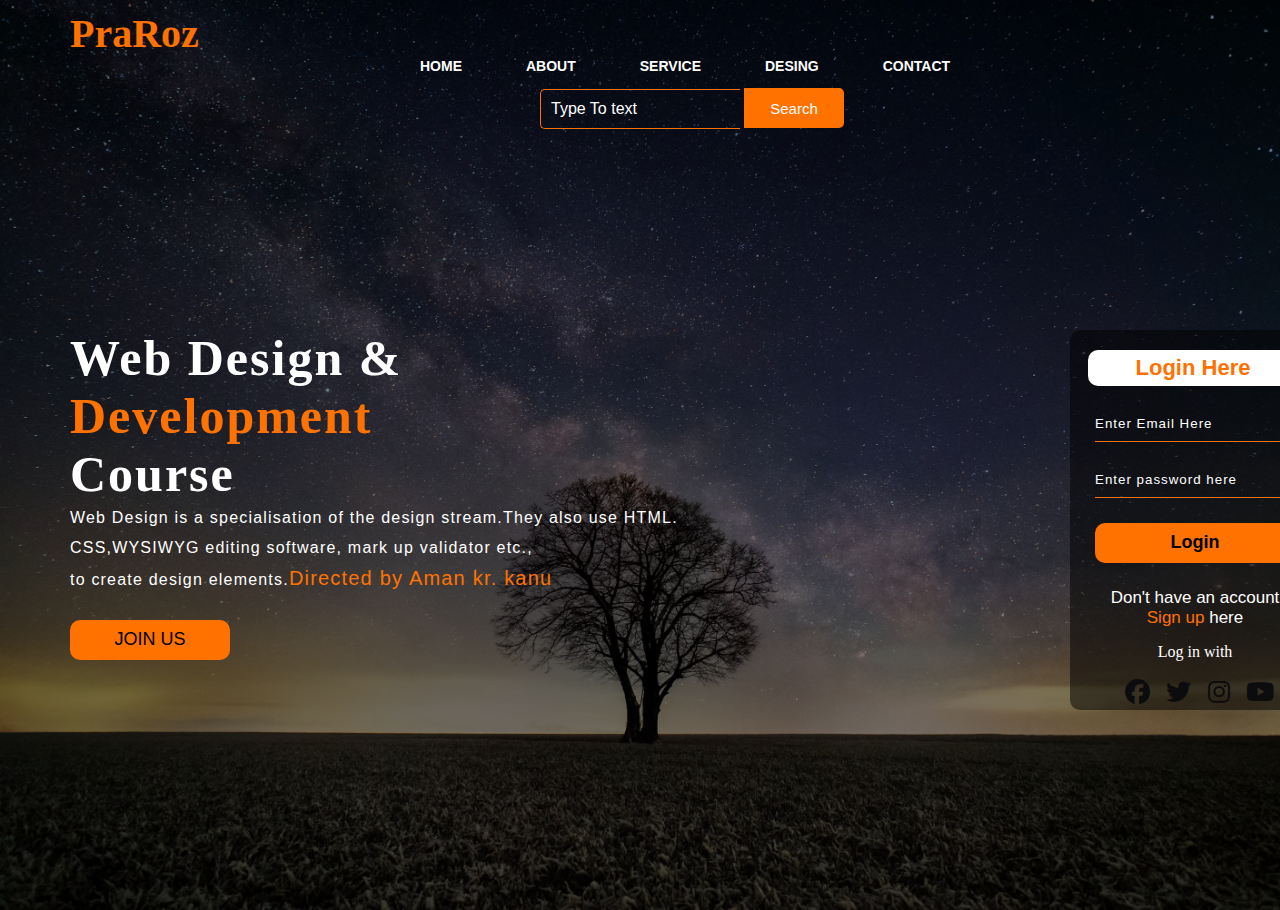
<file: index.html>
<!DOCTYPE html>
<html lang="en">
<head>
    <meta charset="UTF-8">
    <meta name="viewport" content="width=device-width, initial-scale=1.0">
    <title>webdesing</title>
    <link rel="stylesheet" href="web.css"/>
    <link rel="preconnect" href="https://fonts.googleapis.com"/>
    <link rel="preconnect" href="https://fonts.gstatic.com" crossorigin />
    <link
      href="https://fonts.googleapis.com/css2?family=Poppins&display=swap"
      rel="stylesheet"
    />
    <link
      rel="stylesheet"
      href="https://cdnjs.cloudflare.com/ajax/libs/font-awesome/6.4.0/css/all.min.css"
    />
</head>
<body>
    <div class="main">
        <div class="navbar">
            <div class="icon">
                <h2 class="logo">PraRoz</h2>
            </div>
            <div class="menu">
                <ul>
                    <li><a href="#">HOME</a></li>
                    <li><a href="#">ABOUT</a></li>
                    <li><a href="#">SERVICE</a></li>
                    <li><a href="#">DESING</a></li>
                    <li><a href="#">CONTACT</a></li>
                    <input class="srch" type="search" name="" placeholder="Type To text">
                <a href="#"> <button class="btn">Search</button></a>
                </ul>
            </div>
            </div>
            <div class="content">
                <h1>Web Design & <br><span>Development</span> <br>Course</h1>
                <p class="par">Web Design is a specialisation of the design stream.They also use HTML.<br>
                    CSS,WYSIWYG editing software, mark up validator etc.,<br>
                    to create design elements.<span class="one">Directed by Aman kr. kanu</span></p>
                    <button class="cn"><a href="#">JOIN US</a></button>
                    <div class="form">
                        <h2>Login Here</h2>
                        <input type="email" name="email" placeholder="Enter Email Here">
                        <input type="password" name="" placeholder="Enter password here">
                        <button class="btnn"><a href="#">Login</a></button>
                        <p class="link">Don't have an account<br>
                        <a href="#">Sign up</a> here</p>
                        <p class="liw">Log in with</p>
                        <div class="social_media">
                              <a href="https://www.facebook.com/" class="fb"><i class="fa-brands fa-facebook" ></i></a>
                              <a href="https://x.com/?lang=en" class="twit"><i class="fa-brands fa-twitter" ></i></a>
                              <a href="https://www.instagram.com/" class="inst"><i class="fa-brands fa-instagram" ></i></a>
                              <a href="https://www.youtube.com/" class="yout"><i class="fa-brands fa-youtube" ></i></a>
                    </div>
                </div>
            </div>
    </div>
</body>
</html>
</file>
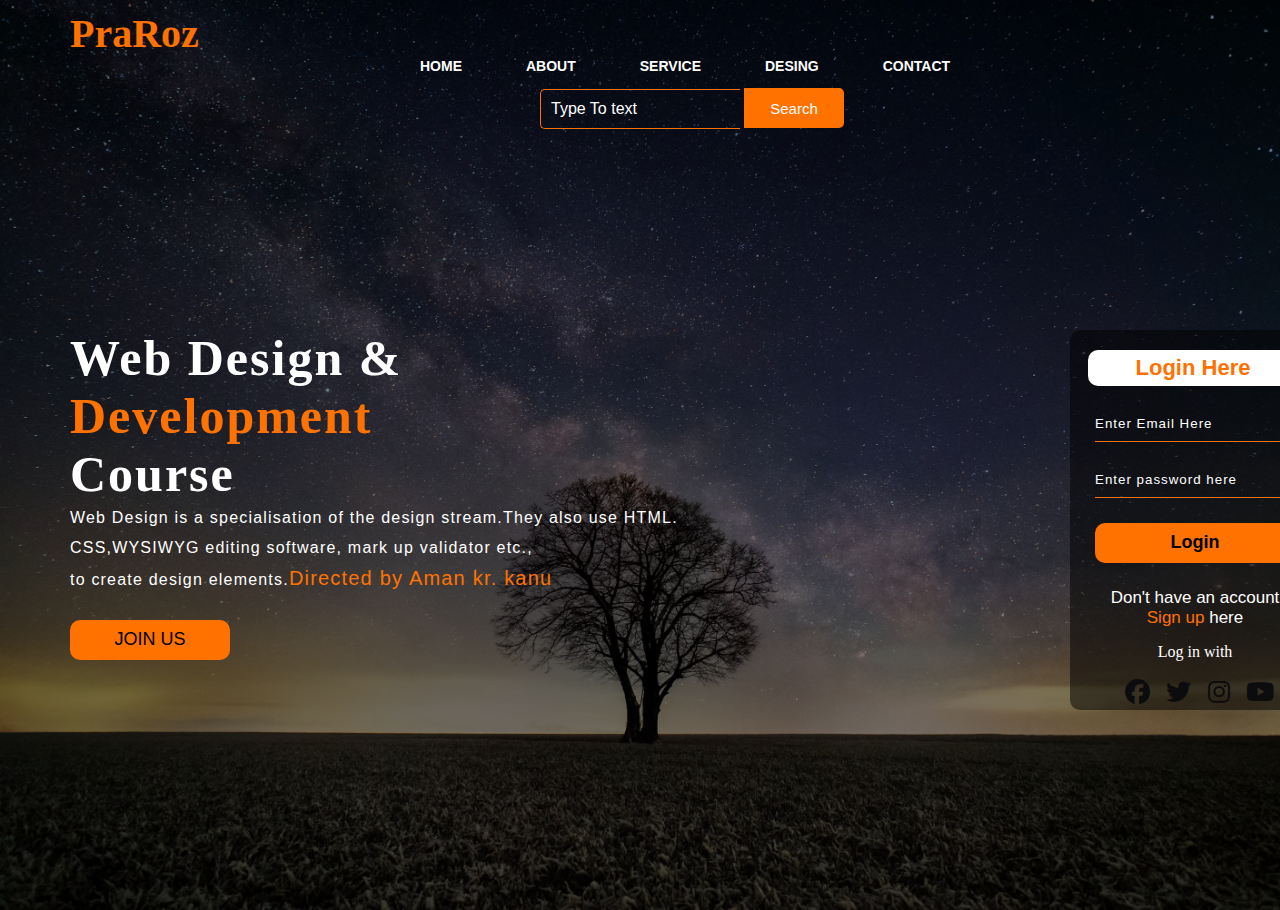
<file: webdesing.html>
<!DOCTYPE html>
<html lang="en">
<head>
    <meta charset="UTF-8">
    <meta name="viewport" content="width=device-width, initial-scale=1.0">
    <title>webdesing</title>
    <link rel="stylesheet" href="web.css"/>
    <link rel="preconnect" href="https://fonts.googleapis.com"/>
    <link rel="preconnect" href="https://fonts.gstatic.com" crossorigin />
    <link
      href="https://fonts.googleapis.com/css2?family=Poppins&display=swap"
      rel="stylesheet"
    />
    <link
      rel="stylesheet"
      href="https://cdnjs.cloudflare.com/ajax/libs/font-awesome/6.4.0/css/all.min.css"
    />
</head>
<body>
    <div class="main">
        <div class="navbar">
            <div class="icon">
                <h2 class="logo">PraRoz</h2>
            </div>
            <div class="menu">
                <ul>
                    <li><a href="#">HOME</a></li>
                    <li><a href="#">ABOUT</a></li>
                    <li><a href="#">SERVICE</a></li>
                    <li><a href="#">DESING</a></li>
                    <li><a href="#">CONTACT</a></li>
                    <input class="srch" type="search" name="" placeholder="Type To text">
                <a href="#"> <button class="btn">Search</button></a>
                </ul>
            </div>
            </div>
            <div class="content">
                <h1>Web Design & <br><span>Development</span> <br>Course</h1>
                <p class="par">Web Design is a specialisation of the design stream.They also use HTML.<br>
                    CSS,WYSIWYG editing software, mark up validator etc.,<br>
                    to create design elements.<span class="one">Directed by Aman kr. kanu</span></p>
                    <button class="cn"><a href="#">JOIN US</a></button>
                    <div class="form">
                        <h2>Login Here</h2>
                        <input type="email" name="email" placeholder="Enter Email Here">
                        <input type="password" name="" placeholder="Enter password here">
                        <button class="btnn"><a href="#">Login</a></button>
                        <p class="link">Don't have an account<br>
                        <a href="#">Sign up</a> here</p>
                        <p class="liw">Log in with</p>
                        <div class="social_media">
                              <a href="https://www.facebook.com/" class="fb"><i class="fa-brands fa-facebook" ></i></a>
                              <a href="https://x.com/?lang=en" class="twit"><i class="fa-brands fa-twitter" ></i></a>
                              <a href="https://www.instagram.com/" class="inst"><i class="fa-brands fa-instagram" ></i></a>
                              <a href="https://www.youtube.com/" class="yout"><i class="fa-brands fa-youtube" ></i></a>
                    </div>
                </div>
            </div>
    </div>
</body>
</html>
</file>
<file: web.css>
*{
    margin: 0;
    padding: 0;
}
body{
    background: linear-gradient(to top,rgba(0,0,0,0.5)50%,rgba(0,0,0,0.5)50%),url(tree.avif);
    background-size: cover;
    background-position: center;
    width: 100%;
    height: 100vh;
}

ul{
    margin-left: 420px;
}
ul li{
    display: inline;
    margin-right: 60px;
    

}
.logo{
    margin-top: 10px;
    color: #ff7200;
    margin-left: 70px;
    font-size: 40px;
}

ul li a{
    color: #fff;
    text-decoration: none;
    font-size: 14px;
    font-family: Arial;
    font-weight: bold;
    transition: 0.2s ease-in-out;
}
 ul li a:hover{
    color: #ff7200;
 }

.srch{
    margin-left: 120px;
    font-family: 'Times New Roman';
    width: 200px;
    height: 40px;
    background: transparent;
    border: 1px solid #ff7200;
    color: #fff;
    border-right: none;
    font-size: 16px;
    padding:10px;
    border-bottom-left-radius: 5px;
    border-top-left-radius: 5px;
}
.btn{
    width: 100px;
    height: 40px;
    background: #ff7200;
    border: 2px solid #ff7200;
    margin-top: 13px;
    color:#fff;
    font-size: 15px;
    border-bottom-right-radius: 5px;
    border-top-right-radius: 5px;
}

.content{
    color:#fff;
    margin-top: 200px;
    margin-left: 70px;
}
span{
    color: #ff7200;
}

.one{
    color: #ff7200;
    font-size: 20px;
    font-family: Arial;
}

.content .par{
    font-family: Arial;
    letter-spacing: 1.2px;
    line-height: 30px;
}

.content h1{
    font-family: 'Times New Roman';
    font-size: 50px;
    letter-spacing: 2px;
}

.content .cn{
    width: 160px;
    height: 40px;
    margin-top: 25px;
    background: #ff7200;
    border: none;
    font-size: 18px;
    border-radius: 10px;
    cursor: pointer;
}
.content .cn a{
    text-decoration: none;
    color: black;
    transition: 0.3s ease;
}

.cn a:hover{
    color: #fff;
}
.form{
    width: 250px;
    height: 380px;
    position: absolute;
    background: linear-gradient(to top,rgba(0,0,0,0.5)50%,rgba(0,0,0,0.5)50%);
    border-radius: 10px;
    margin-left: 1000px;
    margin-top: -330px;
}

.form h2{
    width: 200px;
    font-family: sans-serif;
    text-align: center;
    color: #ff7200;
    font-size: 22px;
    background-color: #fff;
    border-radius: 10px;
    margin-top: 20px;
    margin-left: 18px;
    padding: 5px;
}

.form input{
    width: 200px;
    height: 35px;
    background: transparent;
    border-bottom:1px solid #ff7200;
    border-top: none;
    border-right: none;
    border-left: none;
    color:#fff;
    letter-spacing: 1px;
    margin-top: 20px;
    font-family: sans-serif;
    margin-left: 25px;
}

::placeholder{
    color: #fff;
    font-family: Arial;
}

.btnn{
    width: 200px;
    height: 40px;
    background: #ff7200;
    border: none;
    margin: 25px;
    font-size: 18px;
    border-radius: 10px;
    cursor: pointer;
    color: #fff;
    transition: 0.4s;
}
.btnn:hover{
    background: #fff;
    color: #ff7200;
}
.btnn a{
    text-decoration: none;
    color: #000;
    font-weight: bold;
}
.form .link{
    font-family: Arial, Helvetica, sans-serif;
    font-size: 17px;
    margin-top: 0px;
    text-align: center;
}

.form .link a{
    text-decoration: none;
    color: #ff7200;
}
.liw{
    padding: 15px;
    padding-bottom: 0px;
    text-align: center;
}

.social_media{
    margin-top: 18px;
    margin-left: 50px;
    font-size: 25px;
}
.social_media i{
    color: rgb(12, 11, 14);
    padding: 0 5px;

}
.fb i:hover{
    transform: scale(1.5);
    color: #1877F2;
}
.twit i:hover{
    transform: scale(1.5);
    color: #1DA1F2;
}
.inst i:hover{
    transform: scale(1.5);
    color:rgb(239, 15, 11);
}
.yout i:hover{
    color: #FF0000;
    transform: scale(1.5);
}
</file>
